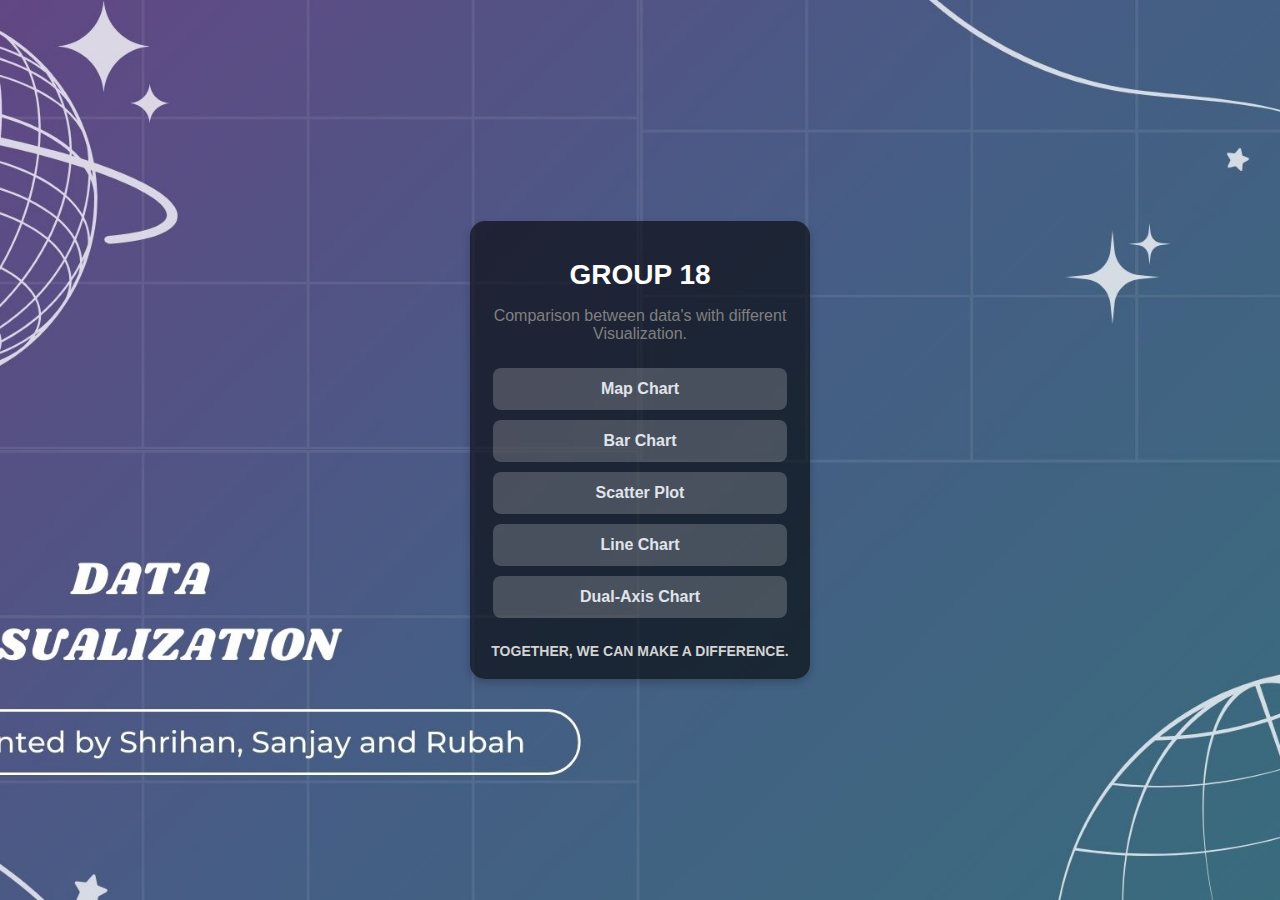
<file: index.html>
<!DOCTYPE html>
<html lang="en">
<head>
  <meta charset="UTF-8">
  <title>Data Visualizations</title>
  <link rel="stylesheet" href="style.css">
</head>
<body class="index-background">
  <div class="container">
    <h1>GROUP 18</h1>
    <p>Comparison between data's with different Visualization.</p>
    <div class="link-container">
      <a href="map_chart.html">Map Chart</a>
      <a href="bar_chart.html">Bar Chart</a>
      <a href="scatter_plot.html">Scatter Plot</a>
      <a href="line_chart.html">Line Chart</a>
      <a href="dual_axis_chart.html">Dual-Axis Chart</a>
    </div>
    <div class="footer">TOGETHER, WE CAN MAKE A DIFFERENCE.</div>
  </div>
</body>
</html>
</file>
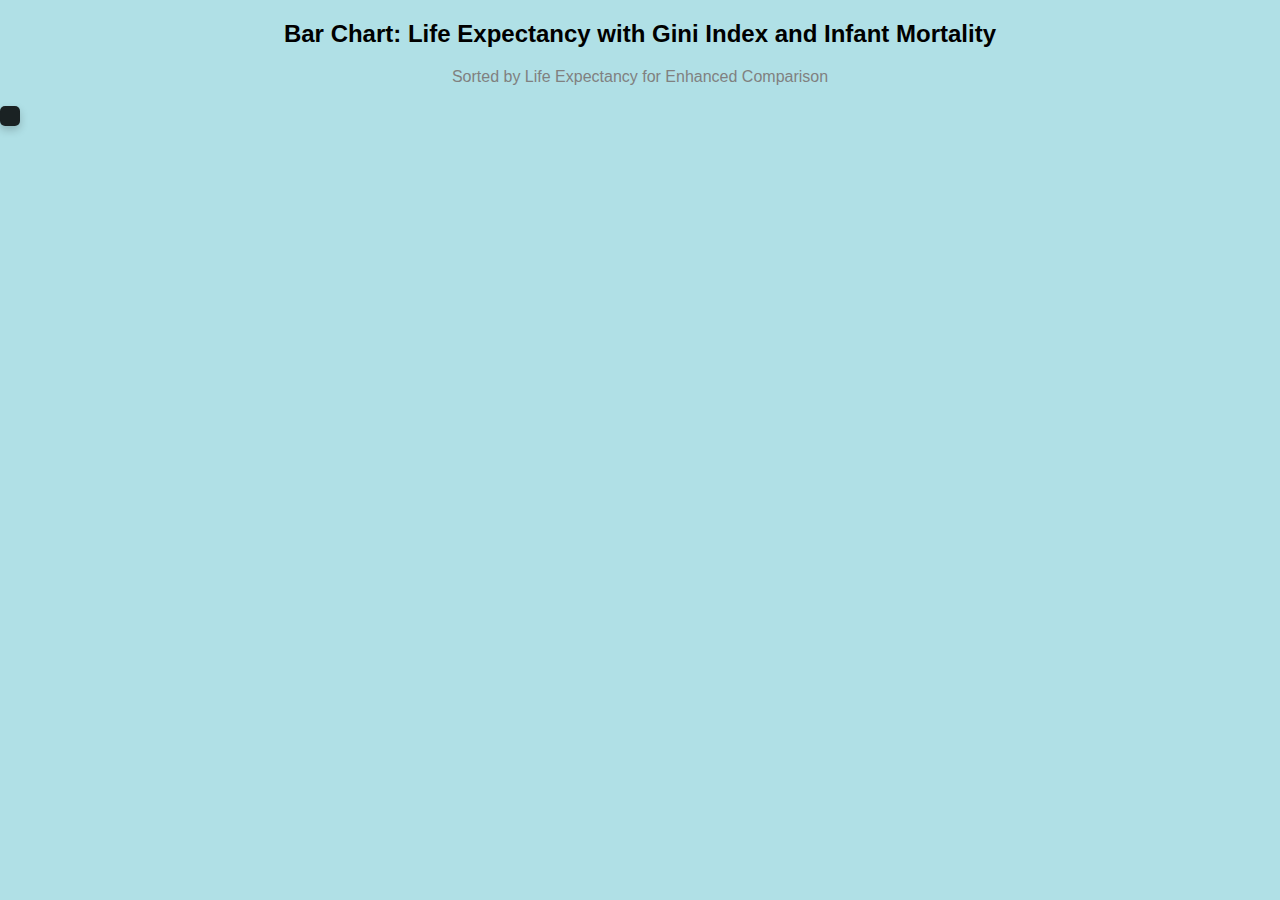
<file: bar_chart.html>
<!DOCTYPE html>
<html lang="en">
<head>
  <meta charset="UTF-8">
  <title>Bar Chart</title>
  <link rel="stylesheet" href="style.css">
  <script src="https://d3js.org/d3.v7.min.js"></script>
</head>
<body>
  <h2>Bar Chart: Life Expectancy with Gini Index and Infant Mortality</h2>
  <p>Sorted by Life Expectancy for Enhanced Comparison</p>
  <div id="barChart" class="chart"></div>
  <div class="tooltip"></div>
  <script src="script.js"></script>
  <script>createBarChart();</script>
</body>
</html>
</file>
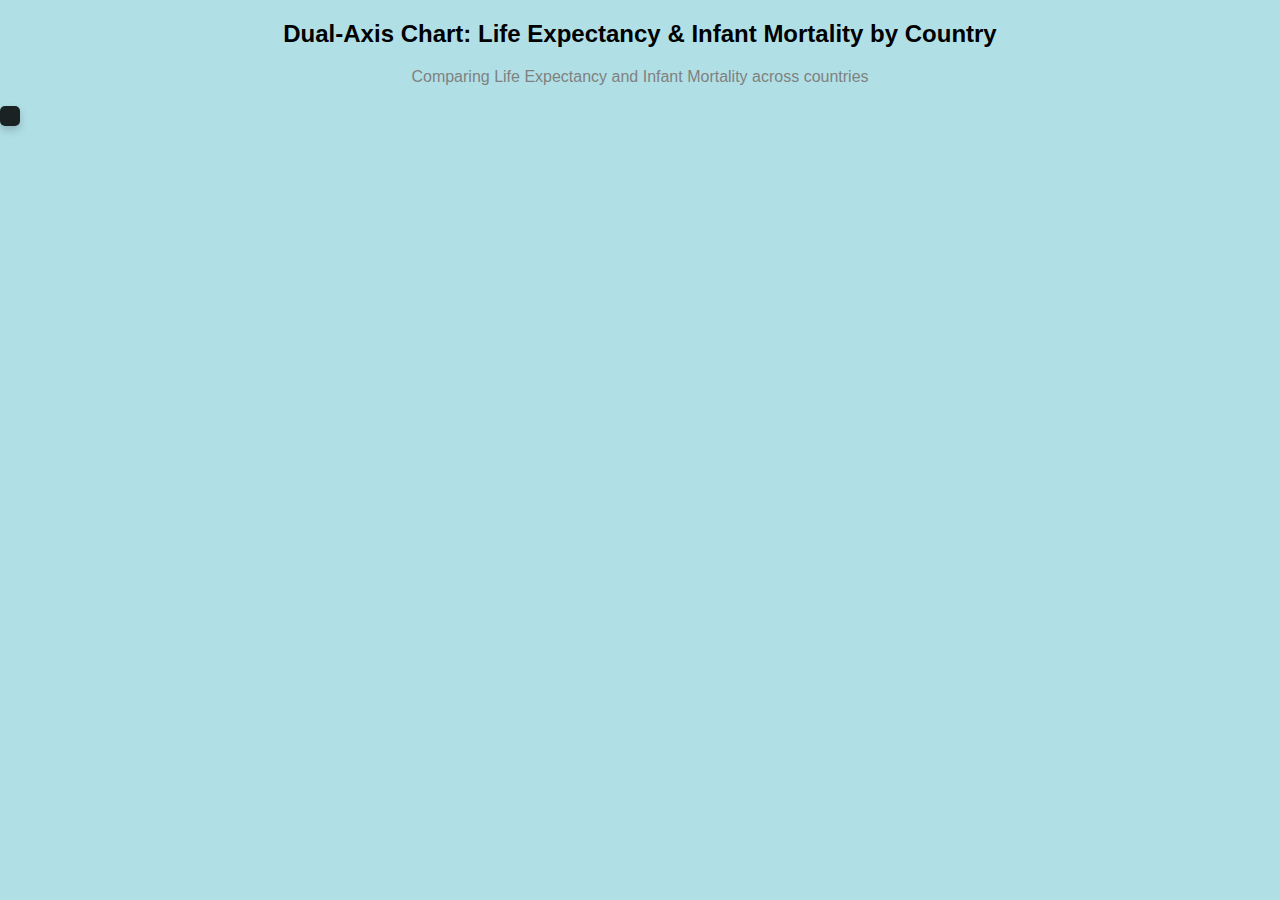
<file: dual_axis_chart.html>
<!DOCTYPE html>
<html lang="en">
<head>
  <meta charset="UTF-8">
  <title>Dual-Axis Chart</title>
  <link rel="stylesheet" href="style.css">
  <script src="https://d3js.org/d3.v7.min.js"></script>
</head>
<body>
  <h2>Dual-Axis Chart: Life Expectancy & Infant Mortality by Country</h2>
  <p>Comparing Life Expectancy and Infant Mortality across countries</p>
  <div id="mapChart" class="chart"></div>
  <div class="tooltip"></div>
  <script src="script.js"></script>
  <script>createDualAxisChart();</script>
</body>
</html>
</file>
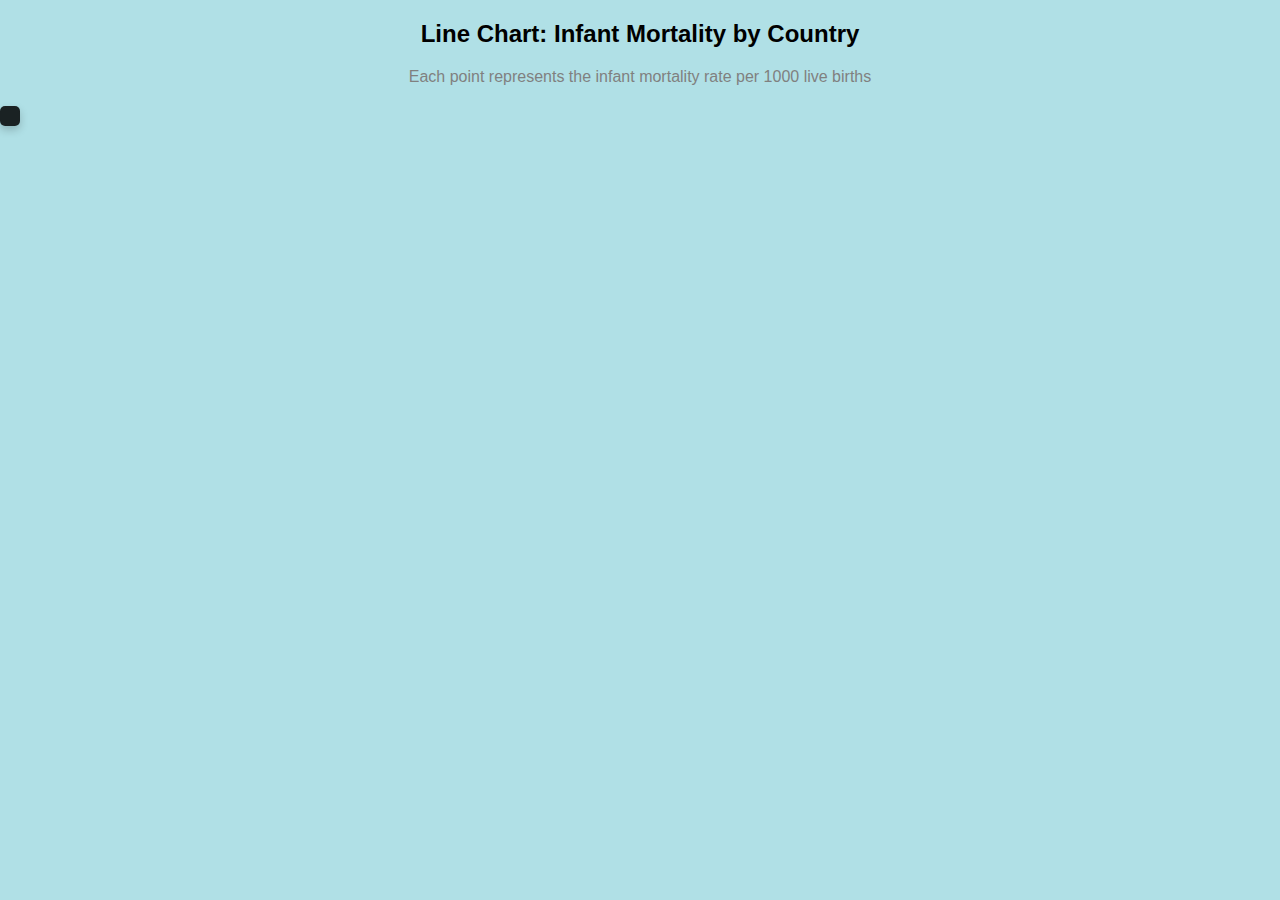
<file: line_chart.html>
<!DOCTYPE html>
<html lang="en">
<head>
  <meta charset="UTF-8">
  <title>Line Chart</title>
  <link rel="stylesheet" href="style.css">
  <script src="https://d3js.org/d3.v7.min.js"></script>
</head>
<body>
  <h2>Line Chart: Infant Mortality by Country</h2>
  <p>Each point represents the infant mortality rate per 1000 live births</p>
  <div id="lineChart" class="chart"></div>
  <div class="tooltip"></div>
  <script src="script.js"></script>
  <script>createLineChart();</script>
</body>
</html>
</file>
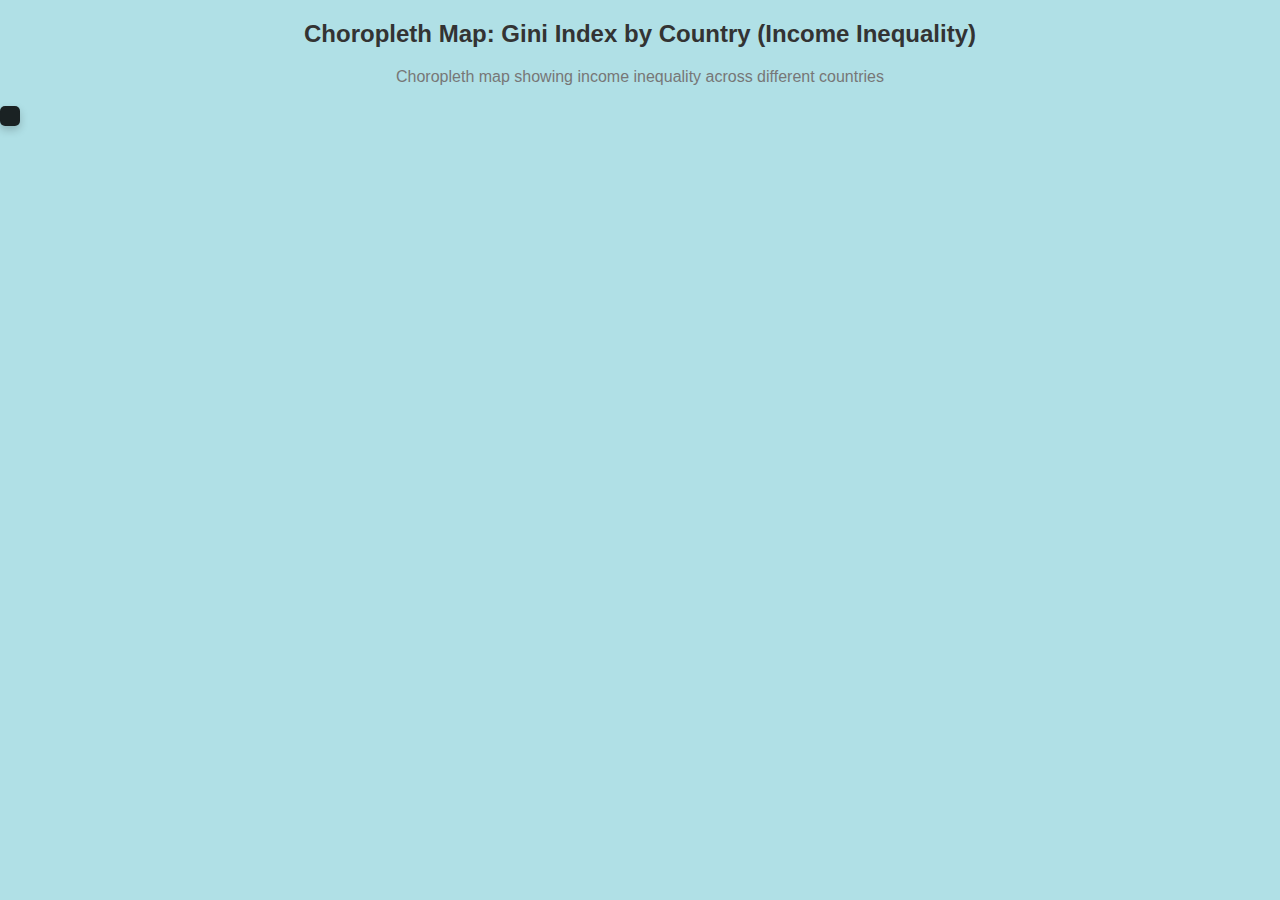
<file: map_chart.html>
<!DOCTYPE html>
<html lang="en">
<head>
  <meta charset="UTF-8">
  <title>Choropleth Map</title>
  <link rel="stylesheet" href="style.css">
  <script src="https://d3js.org/d3.v7.min.js"></script>
</head>
<body>
  <div class="title-container">
    <h2>Choropleth Map: Gini Index by Country (Income Inequality)</h2>
    <p>Choropleth map showing income inequality across different countries</p>
  </div>
  <div id="mapChart" class="chart"></div>
  <div class="tooltip"></div>
  <script src="script.js"></script>
  <script>createChoroplethMap();</script>
</body>
</html>
</file>
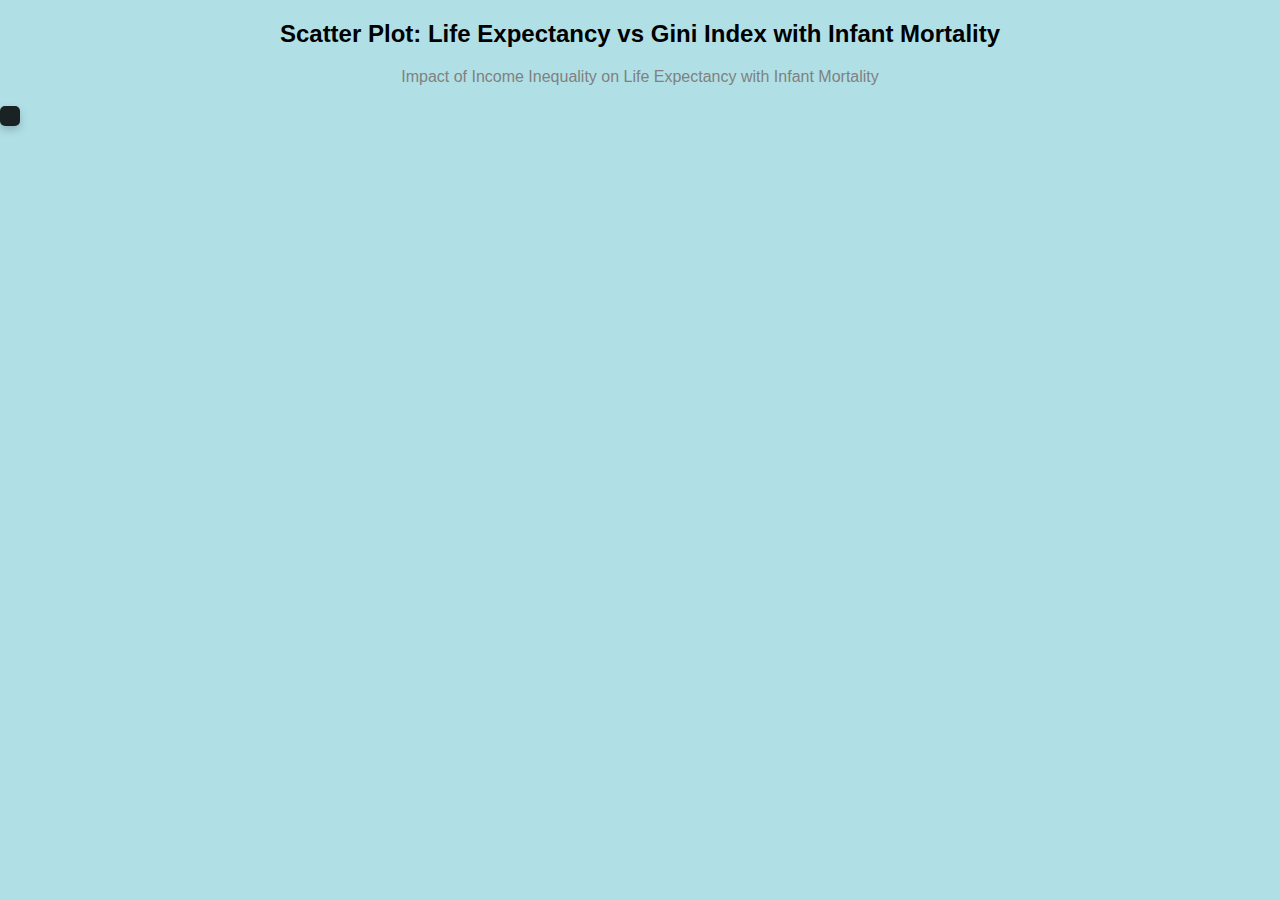
<file: scatter_plot.html>
<!DOCTYPE html>
<html lang="en">
<head>
  <meta charset="UTF-8">
  <title>Scatter Plot</title>
  <link rel="stylesheet" href="style.css">
  <script src="https://d3js.org/d3.v7.min.js"></script>
</head>
<body>
  <h2>Scatter Plot: Life Expectancy vs Gini Index with Infant Mortality</h2>
  <p>Impact of Income Inequality on Life Expectancy with Infant Mortality</p>
  <div id="scatterPlot" class="chart"></div>
  <div class="tooltip"></div>
  <script src="script.js"></script>
  <script>createScatterPlot();</script>
</body>
</html>
</file>
<file: style.css>
/* General Styles */
body {
  background-color:powderblue;
  background-size: cover;
  font-family: Arial, sans-serif;
  margin: 0;
  padding: 0;
}

/* Background for Index Page Only */
.index-background {
  display: flex;
  justify-content: center;
  align-items: center;
  background: url('BGBG.jpg') no-repeat center center fixed;
  background-size: cover;
  height: 100vh;
}

/* Title Styling */
h1, h2 {
  text-align: center;
  color: black;
  font-family: 'Roboto', sans-serif;
}
.p1{
  text-align: center;
}

/* Container and Background for Visualization Page */
.container {
  background: rgba(0, 0, 0, 0.6);
  border-radius: 15px;
  padding: 20px;
  width: 300px;
  text-align: center;
  color: white;
  margin: 0 auto;
  box-shadow: 0px 4px 8px rgba(0, 0, 0, 0.2);
}

/* Title and Subtitle */
h1 {
  font-size: 28px;
  margin-bottom: 10px;
  color: #ffffff;
  font-weight: bold;
}

p {
  text-align: center;
  font-size: 16px;
  margin-bottom: 20px;
  color: gray;
}

/* Link Container and Links */
.link-container {
  display: flex;
  flex-direction: column;
  align-items: center;
}

.link-container a {
  display: block;
  background: rgba(255, 255, 255, 0.2);
  color: #e0e4eb;
  text-decoration: none;
  padding: 12px;
  margin: 5px 0;
  border-radius: 8px;
  font-weight: bold;
  width: 90%;
  text-align: center;
  transition: background 0.3s ease;
}

.link-container a:hover {
  background: rgba(255, 255, 255, 0.4);
  color: #333;
}

/* Footer Text */
.footer {
  margin-top: 20px;
  font-size: 14px;
  color: lightgray;
  font-weight: bold;
  text-align: center;
}

/* Axis Label for Chart */
.axis-label {
  font-size: 16px;
  fill: #555;
}

/* Tooltip for Chart */
.tooltip {
  position: absolute;
  background-color: rgba(0, 0, 0, 0.85);
  color: #ffffff;
  padding: 10px;
  border-radius: 5px;
  font-size: 12px;
  pointer-events: none;
  box-shadow: 0px 4px 8px rgba(0, 0, 0, 0.2);
  z-index: 10;
}

/* Enhanced Title and Subtitle Styling */
.title-container h2 {
  font-size: 24px;
  color: #333333;
  font-weight: bold;
}
.title-container p {
  font-size: 16px;
  color: #777777;
}
</file>
